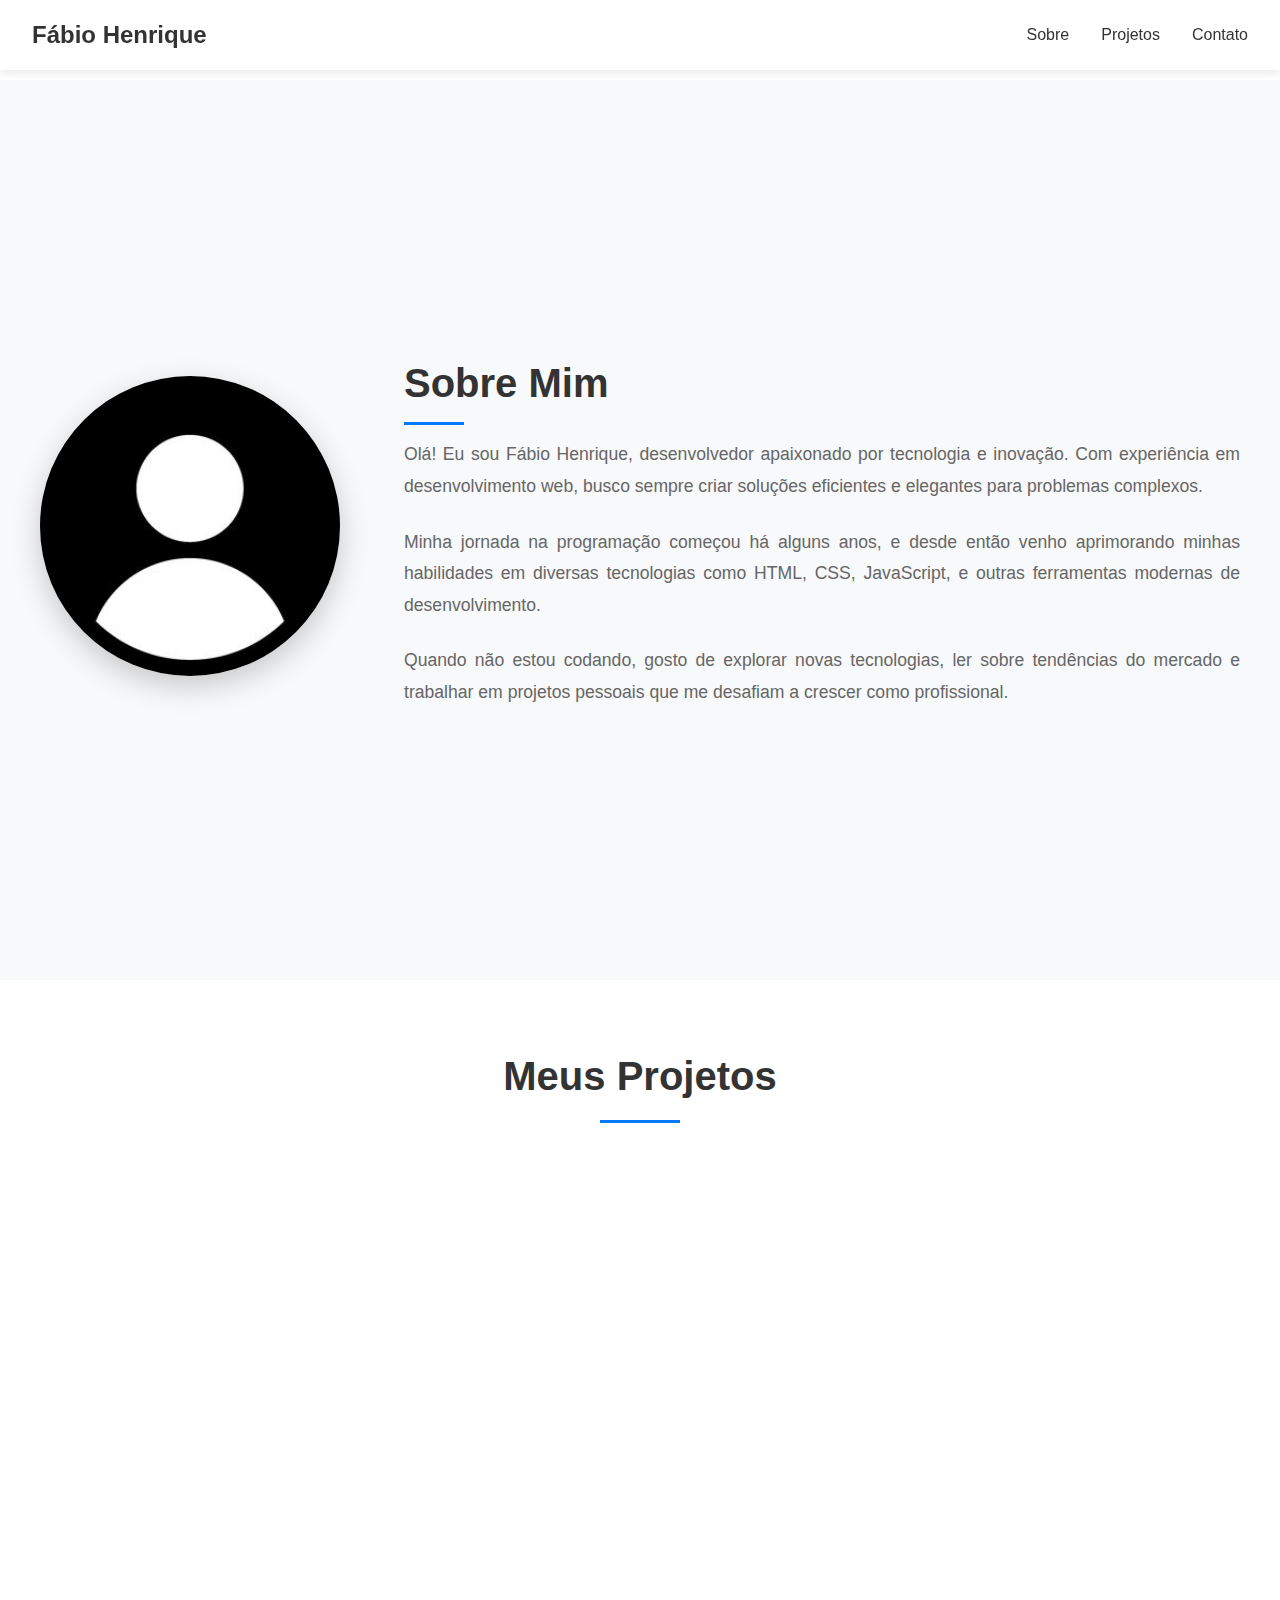
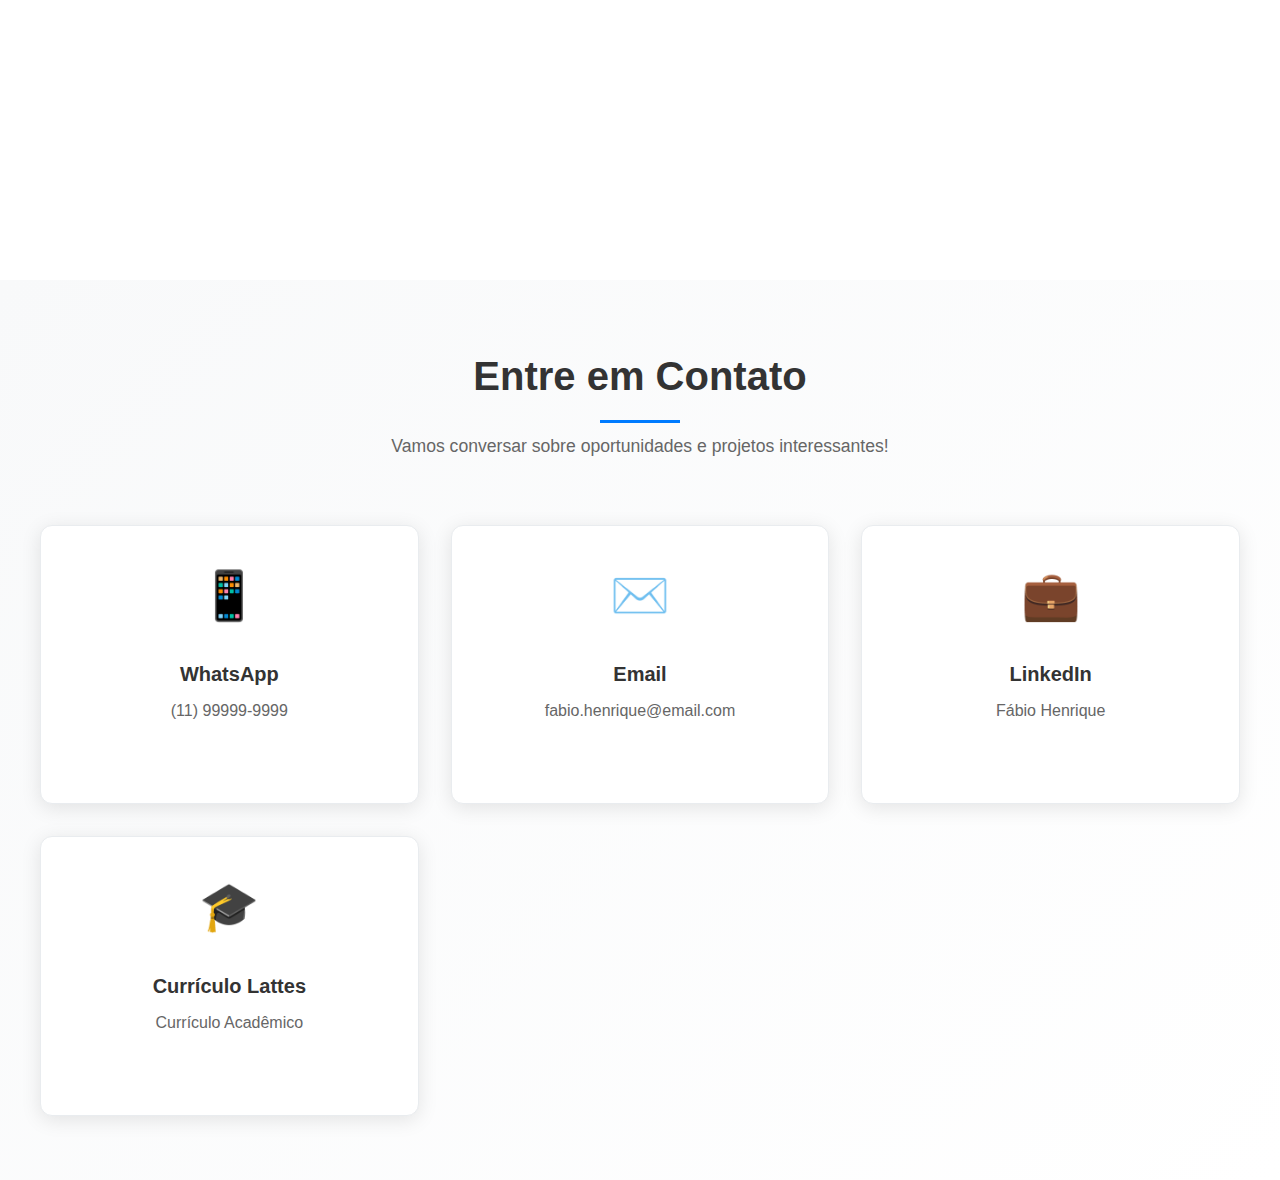
<file: index.html>
<!DOCTYPE html>
<html lang="pt-br">
  <head>
    <meta charset="UTF-8" />
    <meta name="viewport" content="width=device-width, initial-scale=1.0" />
    <title>Portifólio | Fábio Henrique</title>
    <link rel="stylesheet" href="styles.css" />
  </head>
  <body>
    <!-- Cabeçalho -->
    <header class="header">
      <a href="#" class="logo">Fábio Henrique</a>
      <nav class="navigation">
        <a href="#sobre">Sobre</a>
        <a href="#projetos">Projetos</a>
        <a href="#contato">Contato</a>
      </nav>
    </header>

    <main>
      <section id="sobre" class="sobre-section">
        <!-- Sobre mim -->
        <div class="sobre-container">
          <div class="sobre-foto">
            <img
              src="images/anonimo.jpg"
              alt="Foto de Fábio Henrique"
              class="perfil-img"
            />
          </div>

          <div class="sobre-conteudo">
            <h2>Sobre Mim</h2>

            <p>
              Olá! Eu sou Fábio Henrique, desenvolvedor apaixonado por
              tecnologia e inovação. Com experiência em desenvolvimento web,
              busco sempre criar soluções eficientes e elegantes para problemas
              complexos.
            </p>
            <p>
              Minha jornada na programação começou há alguns anos, e desde então
              venho aprimorando minhas habilidades em diversas tecnologias como
              HTML, CSS, JavaScript, e outras ferramentas modernas de
              desenvolvimento.
            </p>
            <p>
              Quando não estou codando, gosto de explorar novas tecnologias, ler
              sobre tendências do mercado e trabalhar em projetos pessoais que
              me desafiam a crescer como profissional.
            </p>
          </div>
        </div>
      </section>

      <section id="projetos" class="projetos-section">
        <!-- Projetos -->

        <div class="projetos-container"> 

          <h2 class="projetos-titulo">Meus Projetos</h2>
  
          <div class="projetos-grid">
  
            <!-- Card de projeto -->
             <div class="projeto-card">
              <div class="projeto-header">
                <h3 class="projeto-titulo">Portifólio Pessoal</h3>
              </div>
  
              <div class="projeto-conteudo">
                <p class="projeto-descricao">Site pessoal desenvolvido para apresentar meus projetos e habilidades, com design responsivo e moderno focado na experiência do usuário.</p>
              </div>
  
              <div class="projeto-tecnologias">
                <span class="tech-tag">
                  <i class="tech-icon">🌐</i>
                  HTML
                </span>
  
              </div>
  
              <div class="projeto-acoes">
                  <button class="btn btn-secundario">Ver Mais</button>
                  <button class="btn btn-primario">Live Demo</button>
              </div>
  
             </div>
  
          </div>
        </div>

      </section>

      <section id="contato" class="contato-section">
        <div class="contato-container">
          <h2 class="contato-titulo">Entre em Contato</h2>
          <p class="contato-subtitulo">
            Vamos conversar sobre oportunidades e projetos interessantes!
          </p>

          <div class="contato-grid">
            <!-- WhatsApp -->
            <a href="https://wa.me/5511999999999" target="_blank" class="contato-card whatsapp">
              <div class="contato-icone">📱</div>
              <h3 class="contato-tipo">WhatsApp</h3>
              <p class="contato-info">(11) 99999-9999</p>
              <span class="contato-acao">Enviar mensagem</span>
            </a>

            <!-- Email -->
            <a href="mailto:fabio.henrique@email.com" class="contato-card email">
              <div class="contato-icone">✉️</div>
              <h3 class="contato-tipo">Email</h3>
              <p class="contato-info">fabio.henrique@email.com</p>
              <span class="contato-acao">Enviar email</span>
            </a>

            <!-- LinkedIn -->
            <a href="https://linkedin.com/in/psifabiohenrique" target="_blank" class="contato-card linkedin">
              <div class="contato-icone">💼</div>
              <h3 class="contato-tipo">LinkedIn</h3>
              <p class="contato-info">Fábio Henrique</p>
              <span class="contato-acao">Conectar</span>
            </a>

            <!-- Lattes -->
            <a href="http://lattes.cnpq.br/seu-lattes-id" target="_blank" class="contato-card lattes">
              <div class="contato-icone">🎓</div>
              <h3 class="contato-tipo">Currículo Lattes</h3>
              <p class="contato-info">Currículo Acadêmico</p>
              <span class="contato-acao">Visualizar</span>
            </a>
          </div>
        </div>
      </section>
    </main>

    <footer>
      <!-- Rodapé -->
    </footer>

    <script src="script.js"></script>
  </body>
</html>
</file>
<file: styles.css>
/* Variáveis CSS (Custom Properties) */
:root {
  /* Cores */
  --cor-primaria: #007bff;
  --cor-primaria-degrade: #0056b3;
  --cor-primaria-degrade-2: #004085;
  --cor-texto-principal: #333;
  --cor-texto-secundario: #666;
  --cor-branco: #fff;
  --cor-gelo: #e9ecef;
  --cor-fundo-claro: #f8f9fa;
  
  /* Tipografia */
  --fonte-principal: Arial, sans-serif;
  --tamanho-fonte-reduzido: 0.9rem;
  --tamanho-fonte-base: 1rem;
  --tamanho-fonte-grande: 1.1rem;
  --tamanho-fonte-sub-titulo: 1.25rem;
  --tamanho-fonte-titulo: 2.5rem;
  --tamanho-fonte-titulo-480px: 2rem;
  --tamanho-fonte-logo: 1.5rem;
  --peso-fonte-normal: 400;
  --peso-fonte-medio: 500;
  --peso-fonte-bold: bold;
  --altura-linha: 1.6;
  --altura-linha-texto: 1.8;
  
  /* Espaçamentos */
  --espacamento-xs: 0.5rem;
  --espacamento-sm: 1rem;
  --espacamento-md: 1.5rem;
  --espacamento-lg: 2rem;
  --espacamento-xl: 4rem;
  
  /* Bordas e sombras */
  --border-radius-circular: 50%;
  --border-radius-sm: 12px;
  --sombra-header: 0 2px 10px rgba(0, 0, 0, 0.1);
  --sombra-imagem: 0 10px 30px rgba(0, 0, 0, 0.2);
  --sombra-card: 0 4px 20px rgba(0, 0, 0, 0.1);
  
  /* Transições */
  --transicao-rapida: 0.3s ease;
  
  /* Dimensões */
  --altura-header: 80px;
  --altura-header-mobile: 120px;
  --largura-foto: 300px;
  --altura-foto: 300px;
  --largura-foto-mobile: 250px;
  --altura-foto-mobile: 250px;
  --largura-foto-small: 200px;
  --altura-foto-small: 200px;
  --largura-maxima-container: 1200px;
  
  /* Z-index */
  --z-header: 1000;
}

/* Reset */
* {
  margin: 0;
  padding: 0;
  box-sizing: border-box;
}

body {
  font-family: var(--fonte-principal);
  line-height: var(--altura-linha);
  padding-top: var(--altura-header);
}

/* Navegação */
.header {
  position: fixed;
  top: 0;
  left: 0;
  width: 100%;
  background-color: var(--cor-branco);
  box-shadow: var(--sombra-header);
  z-index: var(--z-header);
  padding: var(--espacamento-sm) var(--espacamento-lg);
  display: flex;
  justify-content: space-between;
  align-items: center;
}

.logo {
  font-size: var(--tamanho-fonte-logo);
  font-weight: var(--peso-fonte-bold);
  color: var(--cor-texto-principal);
  text-decoration: none;
  transition: color var(--transicao-rapida);
}

.logo:hover {
  color: var(--cor-primaria);
}

.navigation {
  display: flex;
  gap: var(--espacamento-lg);
}

.navigation a {
  color: var(--cor-texto-principal);
  text-decoration: none;
  font-weight: var(--peso-fonte-medio);
  transition: color var(--transicao-rapida);
  position: relative;
}

.navigation a:hover {
  color: var(--cor-primaria);
}

.navigation a::after {
  content: '';
  position: absolute;
  bottom: -5px;
  left: 0;
  width: 0;
  height: 2px;
  background: var(--cor-primaria);
  transition: width var(--transicao-rapida);
}

.navigation a:hover::after {
  width: 100%;
}

/* Seção Sobre */
.sobre-section {
  min-height: 100vh;
  padding: var(--espacamento-xl) var(--espacamento-lg);
  display: flex;
  align-items: center;
  justify-content: center;
  background-color: var(--cor-fundo-claro);
}

.sobre-container {
  max-width: var(--largura-maxima-container);
  width: 100%;
  display: flex;
  align-items: center;
  gap: var(--espacamento-xl);
}

.sobre-foto {
  flex: 0 0 var(--largura-foto);
}

.perfil-img {
  width: 100%;
  height: var(--altura-foto);
  object-fit: cover;
  border-radius: var(--border-radius-circular);
  box-shadow: var(--sombra-imagem);
  transition: transform var(--transicao-rapida);
}

.perfil-img:hover {
  transform: scale(1.1);
}

.sobre-conteudo {
  flex: 1;
}

.sobre-conteudo h2 {
  font-size: var(--tamanho-fonte-titulo);
  color: var(--cor-texto-principal);
  margin-bottom: var(--espacamento-md);
  position: relative;
}

.sobre-conteudo h2::after {
  content: '';
  position: absolute;
  bottom: -10px;
  left: 0;
  width: 60px;
  height: 3px;
  background-color: var(--cor-primaria);
}

.sobre-conteudo p {
  font-size: var(--tamanho-fonte-grande);
  color: var(--cor-texto-secundario);
  margin-bottom: var(--espacamento-md);
  text-align: justify;
  line-height: var(--altura-linha-texto);
}

.sobre-conteudo p:last-child {
  margin-bottom: 0;
}

/* Sessão Projetos */

.projetos-section {
  min-height: 100vh;
  padding: var(--espacamento-xl) var(--espacamento-lg);
  background-color: var(--cor-branco);
}

.projetos-container {
  max-width: var(--largura-maxima-container);
  margin: 0 auto;
}

.projetos-titulo {
  font-size: var(--tamanho-fonte-titulo);
  color: var(--cor-texto-principal);
  text-align: center;
  margin-bottom: var(--espacamento-xl);
  position: relative;
}

.projetos-titulo::after {
  content: '';
  position: absolute;
  bottom: -15px;
  left: 50%;
  transform: translateX(-50%);
  width: 80px;
  height: 3px;
  background-color: var(--cor-primaria);
}

.projetos-grid {
  display: grid;
  grid-template-columns: repeat(auto-fit, minmax(300px, 1fr));
  gap: var(--espacamento-lg);
  margin-top: var(--espacamento-xl);
  justify-items: center;
}

/* Card do Projeto */

.projeto-card {
  background: var(--cor-branco);
  border-radius: var(--border-radius-sm);
  box-shadow: var(--sombra-card);
  padding: var(--espacamento-lg);
  transition: all var(--transicao-rapida);
  border: 1px solid var(--cor-gelo);
  display: flex;
  flex-direction: column;
  height: 100%;
  width: 100%;
  max-width: 350px;
  margin: 0 auto;
}

.projeto-card:hover {
  transform: translateY(-8px);
  box-shadow: 0 8px 30px rgba(0, 0, 0, 0.15);
}

.projeto-header {
  margin-bottom: var(--espacamento-sm);
}

.projeto-titulo {
  font-size: var(--tamanho-fonte-sub-titulo);
  color: var(--cor-texto-principal);
  font-weight: var(--peso-fonte-bold);
  margin-bottom: var(--espacamento-xs);
  line-height: 1.3;
}

.projeto-conteudo {
  flex: 1;
  margin-bottom: var(--espacamento-md);
}

.projeto-descricao {
  color: var(--cor-texto-secundario);
  line-height: var(--altura-linha-texto);
  margin-bottom: var(--espacamento-md);
  font-size: var(--tamanho-fonte-reduzido);
  display: -webkit-box;
  -webkit-line-clamp: 3;
  -webkit-box-orient: vertical;
  overflow: hidden;
}

.projeto-tecnologias {
  display: flex;
  flex-wrap: wrap;
  gap: 6px;
  margin-bottom: var(--espacamento-sm);
}

.tech-tag {
  display: inline-flex;
  align-items: center;
  gap: 3px;
  background: linear-gradient(135deg, var(--cor-primaria), var(--cor-primaria-degrade));
  color: var(--cor-branco);
  padding: 3px 8px;
  border-radius: 15px;
  font-size: 0.75rem;
  font-weight: var(--peso-fonte-medio);
  transition: transform var(--transicao-rapida);
}

.tech-tag:hover {
  transform: scale(1.05);
}

.tech-icon {
  font-size: 0.8rem;
}

.projeto-acoes {
  display: flex;
  gap: var(--espacamento-xs);
  margin-top: auto;
}

.btn {
  flex: 1;
  padding: 8px 16px;
  border: none;
  border-radius: 6px;
  font-weight: var(--peso-fonte-medio);
  cursor: pointer;
  transition: all var(--transicao-rapida);
  text-decoration: none;
  text-align: center;
  font-size: 0.85rem;
}

.btn-primario {
  background: linear-gradient(135deg, var(--cor-primaria), var(--cor-primaria-degrade));
  color: var(--cor-branco);
}

.btn-primario:hover {
  background: linear-gradient(135deg, var(--cor-primaria-degrade), var(--cor-primaria-degrade-2));
  transform: translateY(-2px);
  box-shadow: 0 4px 15px rgba(0, 123, 255, 0.3);
}

.btn-secundario {
  background: transparent;
  color: var(--cor-primaria);
  border: 2px solid var(--cor-primaria);
}

.btn-secundario:hover {
  background: var(--cor-primaria);
  color: var(--cor-branco);
  transform: translateY(-2px);
}


/* Seção Contato */
.contato-section {
  min-height: 100vh;
  padding: var(--espacamento-xl) var(--espacamento-lg);
  background: linear-gradient(135deg, var(--cor-fundo-claro) 0%, var(--cor-branco) 100%);
  display: flex;
  align-items: center;
  justify-content: center;
}

.contato-container {
  max-width: var(--largura-maxima-container);
  width: 100%;
  text-align: center;
}

.contato-titulo {
  font-size: var(--tamanho-fonte-titulo);
  color: var(--cor-texto-principal);
  margin-bottom: var(--espacamento-md);
  position: relative;
}

.contato-titulo::after {
  content: '';
  position: absolute;
  bottom: -15px;
  left: 50%;
  transform: translateX(-50%);
  width: 80px;
  height: 3px;
  background-color: var(--cor-primaria);
}

.contato-subtitulo {
  font-size: var(--tamanho-fonte-grande);
  color: var(--cor-texto-secundario);
  margin-bottom: var(--espacamento-xl);
  max-width: 600px;
  margin-left: auto;
  margin-right: auto;
}

.contato-grid {
  display: grid;
  grid-template-columns: repeat(auto-fit, minmax(280px, 1fr));
  gap: var(--espacamento-lg);
  margin-top: var(--espacamento-xl);
}

/* Cards de Contato */
.contato-card {
  background: var(--cor-branco);
  border-radius: var(--border-radius-sm);
  padding: var(--espacamento-lg);
  text-decoration: none;
  color: inherit;
  transition: all var(--transicao-rapida);
  box-shadow: var(--sombra-card);
  border: 1px solid var(--cor-gelo);
  display: flex;
  flex-direction: column;
  align-items: center;
  text-align: center;
  position: relative;
  overflow: hidden;
}

.contato-card::before {
  content: '';
  position: absolute;
  top: 0;
  left: -100%;
  width: 100%;
  height: 3px;
  background: linear-gradient(90deg, transparent, var(--cor-primaria), transparent);
  transition: left 0.5s ease;
}

.contato-card:hover::before {
  left: 100%;
}

.contato-card:hover {
  transform: translateY(-8px);
  box-shadow: 0 12px 40px rgba(0, 0, 0, 0.15);
}

.contato-icone {
  font-size: 3rem;
  margin-bottom: var(--espacamento-md);
  transition: transform var(--transicao-rapida);
}

.contato-card:hover .contato-icone {
  transform: scale(1.1);
}

.contato-tipo {
  font-size: var(--tamanho-fonte-sub-titulo);
  color: var(--cor-texto-principal);
  font-weight: var(--peso-fonte-bold);
  margin-bottom: var(--espacamento-xs);
}

.contato-info {
  color: var(--cor-texto-secundario);
  font-size: var(--tamanho-fonte-base);
  margin-bottom: var(--espacamento-md);
  word-break: break-word;
}

.contato-acao {
  color: var(--cor-primaria);
  font-weight: var(--peso-fonte-medio);
  font-size: var(--tamanho-fonte-reduzido);
  opacity: 0;
  transform: translateY(10px);
  transition: all var(--transicao-rapida);
}

.contato-card:hover .contato-acao {
  opacity: 1;
  transform: translateY(0);
}

/* Cores específicas para cada tipo de contato */
.contato-card.whatsapp:hover {
  border-color: #25D366;
}

.contato-card.whatsapp:hover .contato-tipo {
  color: #25D366;
}

.contato-card.email:hover {
  border-color: #EA4335;
}

.contato-card.email:hover .contato-tipo {
  color: #EA4335;
}

.contato-card.linkedin:hover {
  border-color: #0077B5;
}

.contato-card.linkedin:hover .contato-tipo {
  color: #0077B5;
}

.contato-card.lattes:hover {
  border-color: #FF6B35;
}

.contato-card.lattes:hover .contato-tipo {
  color: #FF6B35;
}

/* Responsividade */
@media (max-width: 768px) {
  body {
    padding-top: var(--altura-header-mobile);
  }
  
  .header {
    padding: var(--espacamento-sm);
    flex-direction: column;
    gap: var(--espacamento-sm);
  }
  
  .navigation {
    gap: var(--espacamento-sm);
  }
  
  .navigation a {
    font-size: 0.9rem;
  }
  
  .sobre-container {
    flex-direction: column;
    text-align: center;
    gap: var(--espacamento-lg);
  }
  
  .sobre-foto {
    flex: none;
  }
  
  .perfil-img {
    width: var(--largura-foto-mobile);
    height: var(--altura-foto-mobile);
  }
  
  .sobre-conteudo h2 {
    font-size: 2rem;
  }
  
  .sobre-conteudo h2::after {
    left: 50%;
    transform: translateX(-50%);
  }
  
  .sobre-conteudo p {
    text-align: left;
  }

  .projetos-grid {
    grid-template-columns: repeat(auto-fit, minmax(280px, 1fr));
    gap: var(--espacamento-md);
  }

  .projeto-acoes {
    flex-direction: column;
    gap: var(--espacamento-xs);
  }

  .btn {
    flex: none;
  }

  .contato-grid {
    grid-template-columns: repeat(auto-fit, minmax(250px, 1fr));
    gap: var(--espacamento-md);
  }
  
  .contato-card {
    padding: var(--espacamento-md);
  }
  
  .contato-icone {
    font-size: 2.5rem;
  }
}

@media (max-width: 480px) {
  .sobre-section {
    padding: var(--espacamento-lg) var(--espacamento-sm);
  }
  
  .perfil-img {
    width: var(--largura-foto-small);
    height: var(--altura-foto-small);
  }
  
  .sobre-conteudo h2 {
    font-size: 1.8rem;
  }

  .projetos-section {
    padding: var(--espacamento-lg) var(--espacamento-sm);
  }

  .projetos-grid {
    grid-template-columns: 1fr;
  }

  .projeto-card {
    padding: var(--espacamento-md);
    max-width: none;
  }

  .projetos-titulo {
    font-size: var(--tamanho-fonte-titulo-480px);
  }

  .contato-section {
    padding: var(--espacamento-lg) var(--espacamento-sm);
  }
  
  .contato-grid {
    grid-template-columns: 1fr;
  }
  
  .contato-titulo {
    font-size: var(--tamanho-fonte-titulo-480px);
  }
  
  .contato-subtitulo {
    font-size: var(--tamanho-fonte-base);
  }
}
</file>
